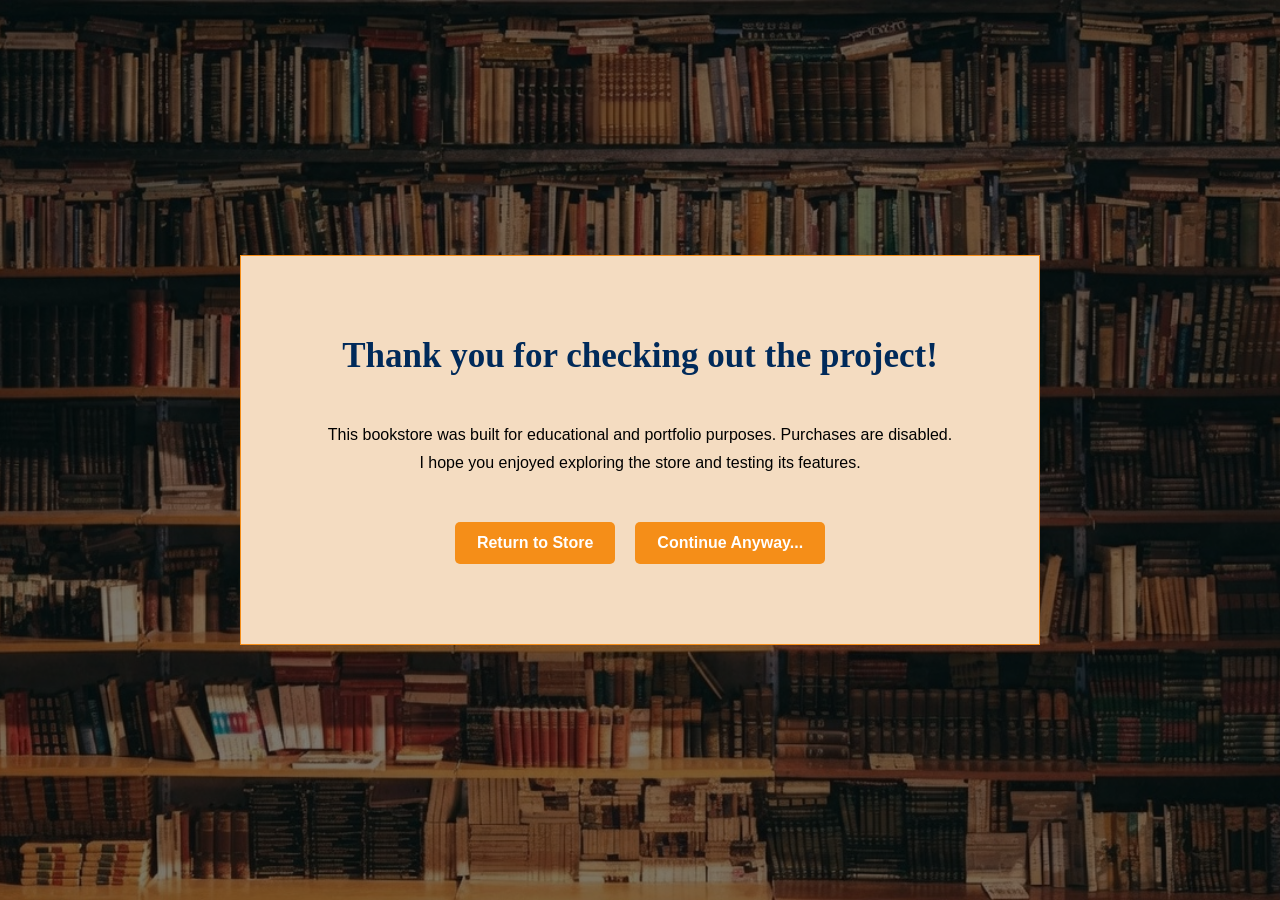
<file: e-commerce bookstore/checkout.html>
<!DOCTYPE html>
<html lang="en">
<head>
    <meta charset="UTF-8">
    <meta name="viewport" content="width=device-width, initial-scale=1.0">
    <link rel="icon" type="image/png" href="assets/icon.png">
    <link rel="stylesheet" href="styles/checkout.css">

    <title>Checkout | Pages & Lantern</title>
</head>
<body>

    <main>
        <div class="text">
            <h1>Thank you for checking out the project!</h1>
            <p>
            This bookstore was built for educational and portfolio purposes.
            Purchases are disabled.
            </p>
            <p>
            I hope you enjoyed exploring the store and testing its features.
            </p>
        </div>

        <div class="btns">
            <a class="btn" href="index.html">
                Return to Store
            </a>
            <a class="btn"
            href="https://www.youtube.com/watch?v=dQw4w9WgXcQ"
            target="_blank">
                Continue Anyway...
            </a>
        </div>

    </main>
</body>
</html>
</file>
<file: e-commerce bookstore/styles/checkout.css>
:root{
    --background: #f4eee1;
    --primary-color: #f4dcc1;
    --primary-color-dark: #ffc077;
    --primary-color-darker: #f58e18;
    --text-light: #f58e18;
    --text-dark: #002a5a;
    --white: #ffffff;
    --font-a: "Libre Baskerville", serif;
    --font-b: "Cormorant Garamond", serif;
    --font-c: "Source Sans Pro", sans-serif;
}

body{
    min-height: 100vh;
    display: flex;
    flex-direction: column;
    font-family: var(--font-a);
    background-image: url(../assets/checkoutbg.jpg);
    background-size: cover;
    background-position: center;
    background-repeat: no-repeat;
}

body::before{
    content: "";
    position: absolute;
    inset: 0;
    background: #00000080;
    z-index: 0;
}

*{
    padding: 0;
    margin: 0;
    box-sizing: border-box;
}

a{
    text-decoration: none;
}

main{
    position: relative;
    z-index: 1;
    padding: 80px 0;
    margin: auto;
    max-width: 800px;
    width: 90%;
    text-align: center;
    border: 1px solid var(--primary-color-darker);
    background: var(--primary-color);
}

.text h1{
    font-size: 35px;
    font-family: var(--font-a);
    color: var(--text-dark);
    margin-bottom: 50px;
}

.text p{
    font-family: var(--font-c);
    font-size: 16px;
    margin: 10px 0;
}

.btns{
    font-family: var(--font-c);
    margin-top: 50px;
    display: flex;
    justify-content: center;
    gap: 20px;
}

.btn{
    font-weight: bolder;
    padding: 10px 20px;
    border-radius: 5px;
    border: 2px solid transparent;
    background-color: var(--primary-color-darker);
    color: white;
    transition: 0.3s;
}

.btn:hover{
    transform: translateY(-3px);
    border: 2px solid var(--text-dark);
    background-color: var(--primary-color-dark);
    color: var(--text-dark);
}


@media (max-width: 768px){
    .btns{
        flex-direction: column;
        align-items: center;
    }

    .btn{
        width: 220px;
        text-align: center;
    }

}
</file>
